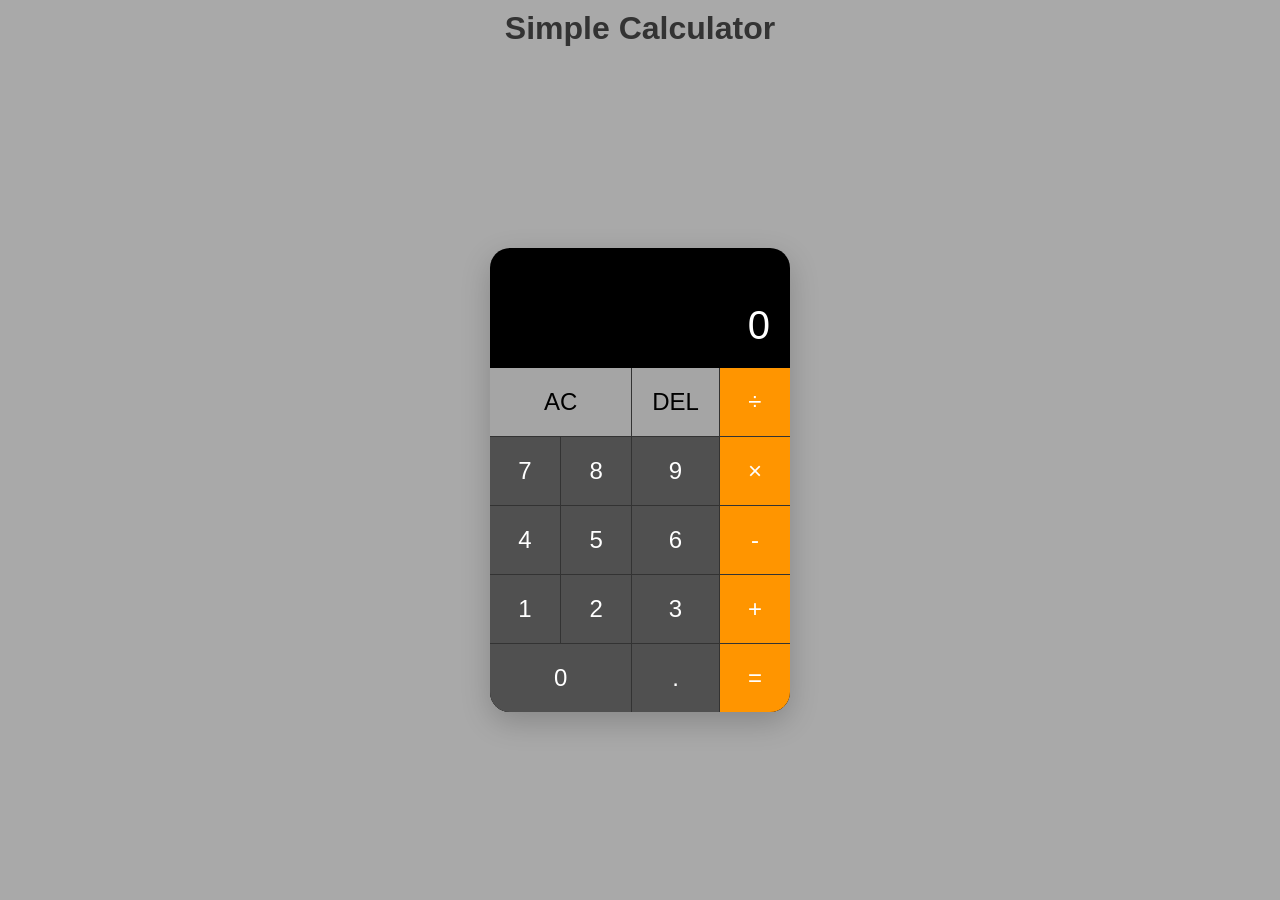
<file: index.html>
<!DOCTYPE html>
<html lang="en">
<head>
    <meta charset="UTF-8">
    <meta name="viewport" content="width=device-width, initial-scale=1.0">
    <title>Mobile Calculator</title>
    <link rel="stylesheet" href="styles.css">
    <link rel="icon" type="image/png" href="image.png" sizes="32x32">
</head>
<body>
    <h1>Simple Calculator</h1>
    <div class="calculator">
        <div class="display">
            <div class="previous-operand"></div>
            <div class="current-operand">0</div>
        </div>
        <div class="buttons">
            <button class="span-two" data-action="clear">AC</button>
            <button data-action="delete">DEL</button>
            <button class="operator" data-action="divide">÷</button>
            
            <button data-number>7</button>
            <button data-number>8</button>
            <button data-number>9</button>
            <button class="operator" data-action="multiply">×</button>
            
            <button data-number>4</button>
            <button data-number>5</button>
            <button data-number>6</button>
            <button class="operator" data-action="subtract">-</button>
            
            <button data-number>1</button>
            <button data-number>2</button>
            <button data-number>3</button>
            <button class="operator" data-action="add">+</button>
            
            <button class="span-two" data-number>0</button>
            <button data-number>.</button>
            <button class="operator" data-action="calculate">=</button>
        </div>
    </div>

    <script src="script.js".js"></script>
</body>
</html>
</file>
<file: styles.css>
* {
    box-sizing: border-box;
    margin: 0;
    padding: 0;
    font-family: 'Segoe UI', Tahoma, Geneva, Verdana, sans-serif;
}

h1 {
    font-size: 2rem;
    text-align: center;
    position:absolute;
    left: 50%;
    transform: translateX(-50%);
    top: 10px;
    color: #333;
}

body {
    display: flex;
    justify-content: center;
    align-items: center;
    min-height: 100vh;
    background-color:darkgray;
}

.calculator {
    width: 300px;
    margin-top: 60px;
    border-radius: 20px;
    overflow: hidden;
    box-shadow: 0 10px 30px rgba(0, 0, 0, 0.2);
    background-color: #000;
}

.display {
    padding: 20px;
    text-align: right;
    height: 120px;
    display: flex;
    flex-direction: column;
    justify-content: flex-end;
}

.previous-operand {
    color: rgba(255, 255, 255, 0.7);
    font-size: 1.2rem;
    height: 24px;
    overflow: hidden;
}

.current-operand {
    color: white;
    font-size: 2.5rem;
    margin-top: 10px;
    overflow: hidden;
    text-overflow: ellipsis;
}

.buttons {
    display: grid;
    grid-template-columns: repeat(4, 1fr);
    gap: 1px;
    background-color: #333;
}

button {
    border: none;
    outline: none;
    padding: 20px;
    font-size: 1.5rem;
    cursor: pointer;
    background-color: #505050;
    color: white;
}

button:active {
    opacity: 0.8;
}

.operator {
    background-color: #FF9500;
}

.equals {
    background-color: #FF9500;
}

.span-two {
    grid-column: span 2;
}

[data-number] {
    background-color: #505050;
}

[data-action="clear"] {
    background-color: #a5a5a5;
    color: black;
}

[data-action="delete"] {
    background-color: #a5a5a5;
    color: black;
}
</file>
